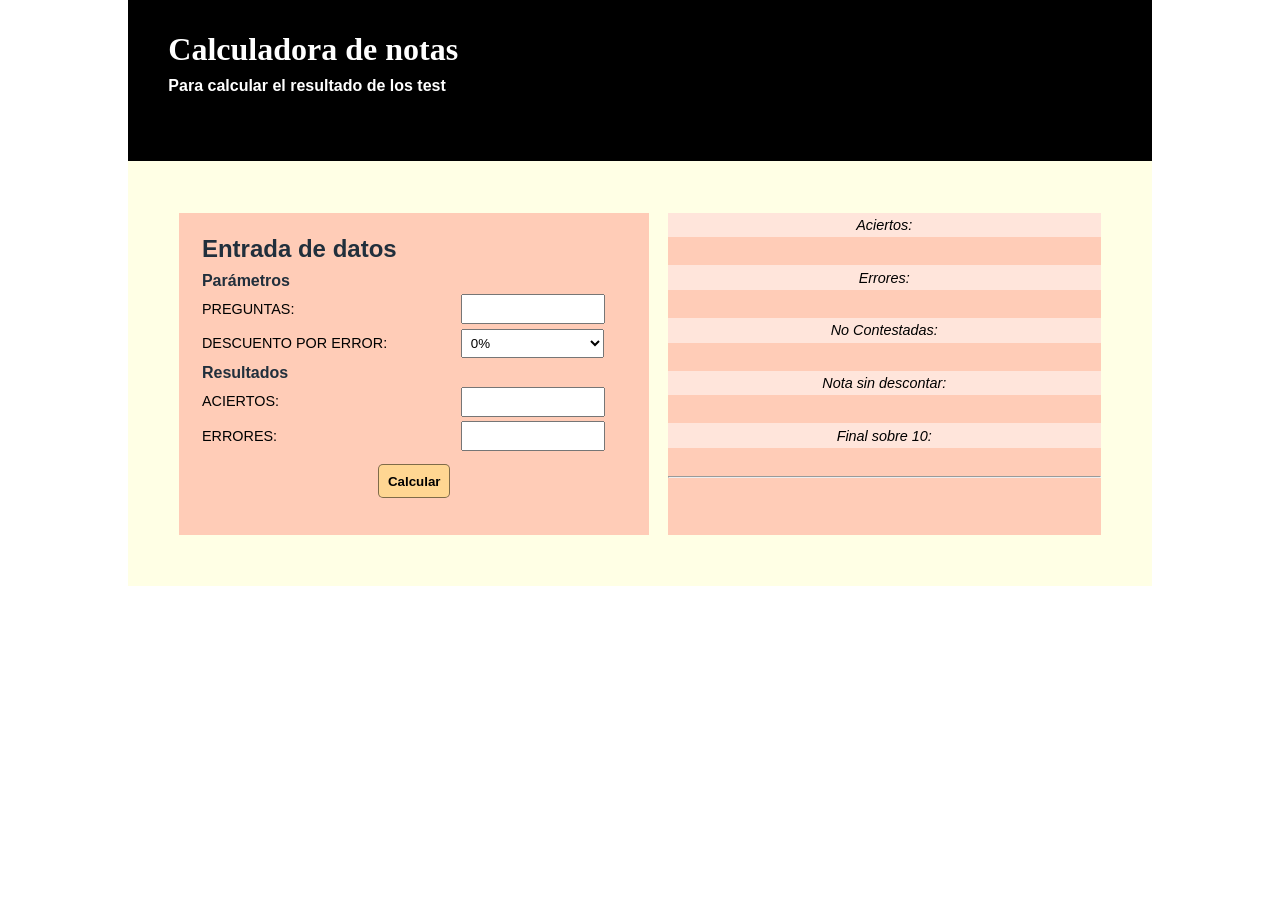
<file: index.html>
<!DOCTYPE html>
<html lang="es">
	<head>
		<meta charset="utf-8"/>
		<title>Calculadora de Test</title>
		<link rel="stylesheet" type="text/css" href="style.css">
	</head>

	<body>

		<header>
			<h1>Calculadora de notas</h1>
			<h4>Para calcular el resultado de los test</h4>
		</header>

		<main>
			<section>
				<h2>Entrada de datos</h2>
				<h4>Parámetros</h4>
		
				<label>Preguntas:</label>
				<input type="number" min="0" id="numPreguntas"/><br/>

				<label>Descuento por error:</label>
				<select id="descuentos">
					<option value="0">0%</option>
					<option value="0.25">25%</option>
					<option value="0.33">33%</option>
					<option value="0.50">50%</option>
					<option value="0.66">66%</option>
					<option value="0.75">75%</option>
					<option value="1">100%</option>
				</select><br/>

				<h4>Resultados</h4>

				<label>Aciertos:</label>
				<input type="number" min="0" id="numAciertos"/><br/>

				<label>Errores:</label>
				<input type="number" min="0" id="numErrores"/><br/>
				
				<button type="button" onclick="calcular();">Calcular</button><br/>
				
			</section>

			<section>
				<span>Aciertos:</span><output id="n_aciertos"></output><br/>

				<span>Errores:</span><output id="n_errores"></output><br/>

				<span>No Contestadas:</span><output id="no_contestadas"></output><br/>

				<span>Nota sin descontar:</span><output id="sin_descontar"></output><br/>

				<span>Final sobre 10:</span><output id="n_final"></output><br/><hr/><br/>

				<output id="resultado"></output><br/>
			</section>
		</main>


		<script type="text/javascript" src="functions.js"></script>
	</body>
</html>
</file>
<file: style.css>
*{
	margin: 0px;
	padding: 0px;
	text-decoration: none;
	color: #000;
}

:root{
	font-family: arial;
	font-size: 16px;
	width: 80%;
	margin: auto;
}

header{
	background-image: url('');
	height: 100px;
	background-color: rgba(0,0,0,1);
	padding: 3%;
}

header h1{
	color: #fff;
	padding-left: 1%;
	font-family: cursive;
}

header h4{
	color: #fff;
}



main{
	background-color: rgba(255,255,0,0.1);
	display: flex;
	justify-content: center;
	align-items: all;
	padding: 5%;
}

main h2, h4{
	padding: 1%;
	color: #212F3C
}

section:first-of-type{
	background-color: rgba(255,0,0,0.2);
	flex: 1;
	padding: 2%;
	margin-right: 2%;
}

section:nth-of-type(2){
	background-color: rgba(255,0,0,0.2);
	flex: 1;
	text-align: center;
}

label{
	display: inline-block;
	min-width: 250px;
	margin-bottom: 5px;
	text-transform: uppercase;
	padding: 1%;
	font-size: 0.9em;
}

input{
	padding: 5px;
	width: 30%;
	height: 16px;
	margin-bottom: 1%;
}

output{
	margin-top: 2%;
	color: rgb(33, 47, 60);
	font-weight: bold;
	font-size: 1.5em;
	
}

button{
	background-color: rgba(255,255,0,0.2);
	border: 1px solid rgba(0,0,0,0.5);
	padding: 2%;
	border-radius: 5px;
	font-weight: bold;
	margin: auto;
	display: block;
	margin-top: 2%;
}

select{
	padding: 5px;
	width: 33%;
}

section span{
	display: flex;
	font-style: oblique;
	font-size: 0.9em;
	background-color: rgba(255,255,255,0.5);
	justify-content: center;
	padding: 1%;
}
</file>
